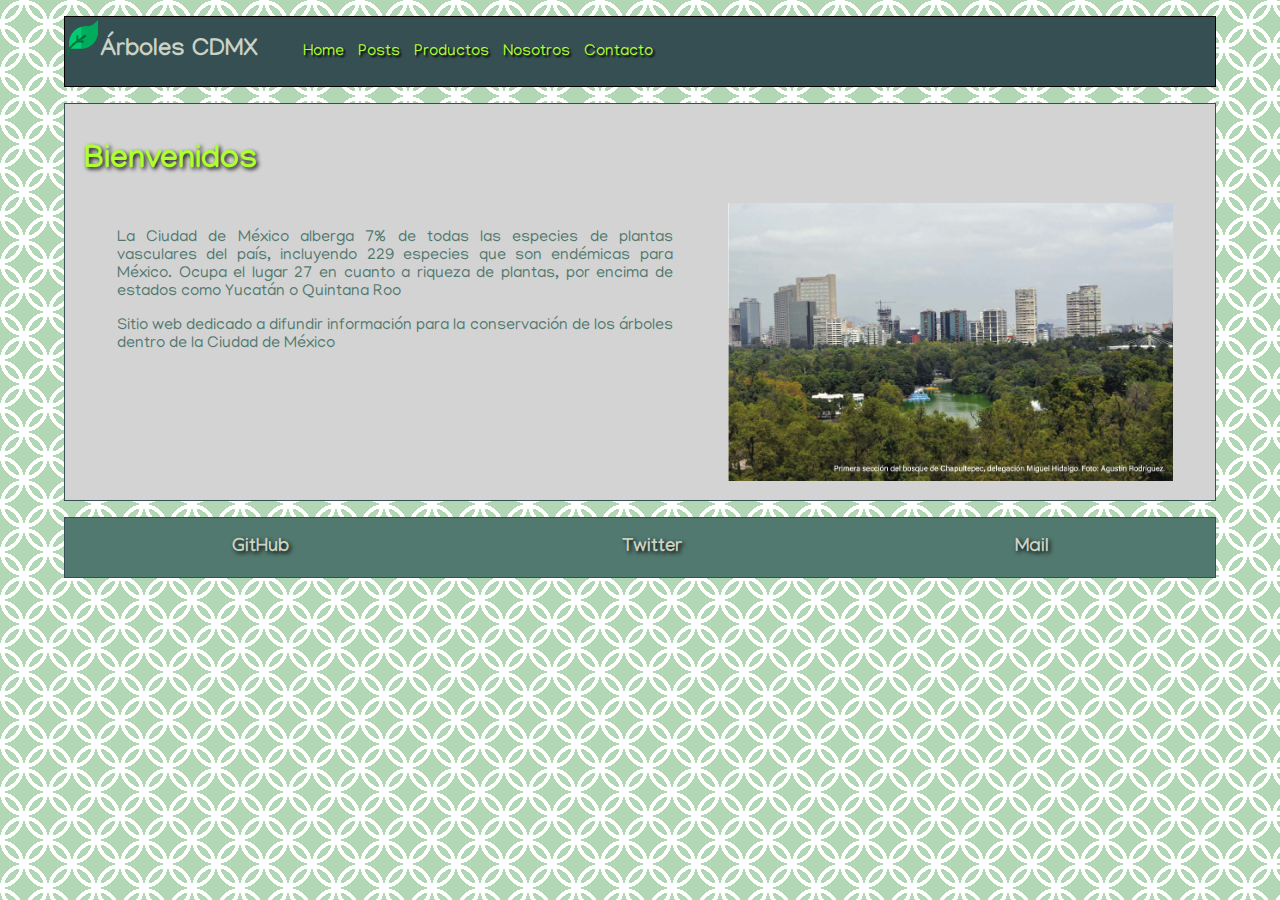
<file: cdmx-arboles/index.html>
<!DOCTYPE html>
<html lang="en">
<head>
    <meta charset="UTF-8">
    <meta http-equiv="X-UA-Compatible" content="IE=edge">
    <meta name="viewport" content="width=device-width, initial-scale=1.0">
    <link rel="preconnect" href="https://fonts.googleapis.com">
    <link rel="preconnect" href="https://fonts.gstatic.com" crossorigin>
    <link href="https://fonts.googleapis.com/css?family=Manjari&display=swap" rel="stylesheet">
    <link rel="stylesheet" href="./css/estilo.css">
    <title>Árboles en CDMX</title>
</head>
<body>
    <div class="grid-container">
        <header>
            <img src="./assets/icon.png" alt="" width="3%">
            <h2>Árboles CDMX</h2>
            <nav>
                <ul>
                    <li><a class="navlinks" href="#">Home</a></li>
                    <li><a class="navlinks" href="pages/posts.html">Posts</a></li>
                    <li><a class="navlinks" href="pages/productos.html">Productos</a></li>
                    <li><a class="navlinks" href="pages/nosotros.html">Nosotros</a></li>
                    <li><a class="navlinks" href="pages/contacto.html">Contacto</a></li>
                </ul>
            </nav>
        </header>
        <main class="home">
            <h1>Bienvenidos</h1>
            <section class="home">
                <div class="home-intro">
                    <p>La Ciudad de México alberga 7% de todas las especies de plantas vasculares del país, incluyendo 229 especies que son endémicas para México. Ocupa el lugar 27 en cuanto a riqueza de plantas, por encima de estados como Yucatán o Quintana Roo</p>
                    <p>Sitio web dedicado a difundir información para la conservación de los árboles dentro de la Ciudad de México</p>
                </div>
                <img src="./assets/arbol.jpg" width="40%">    
            </section>
        </main>
        <footer class="bgColor">
            <h3>GitHub</h3>
            <h3>Twitter</h3>
            <h3>Mail</h3>
        </footer>
    </div>

</body>
</html>
</file>
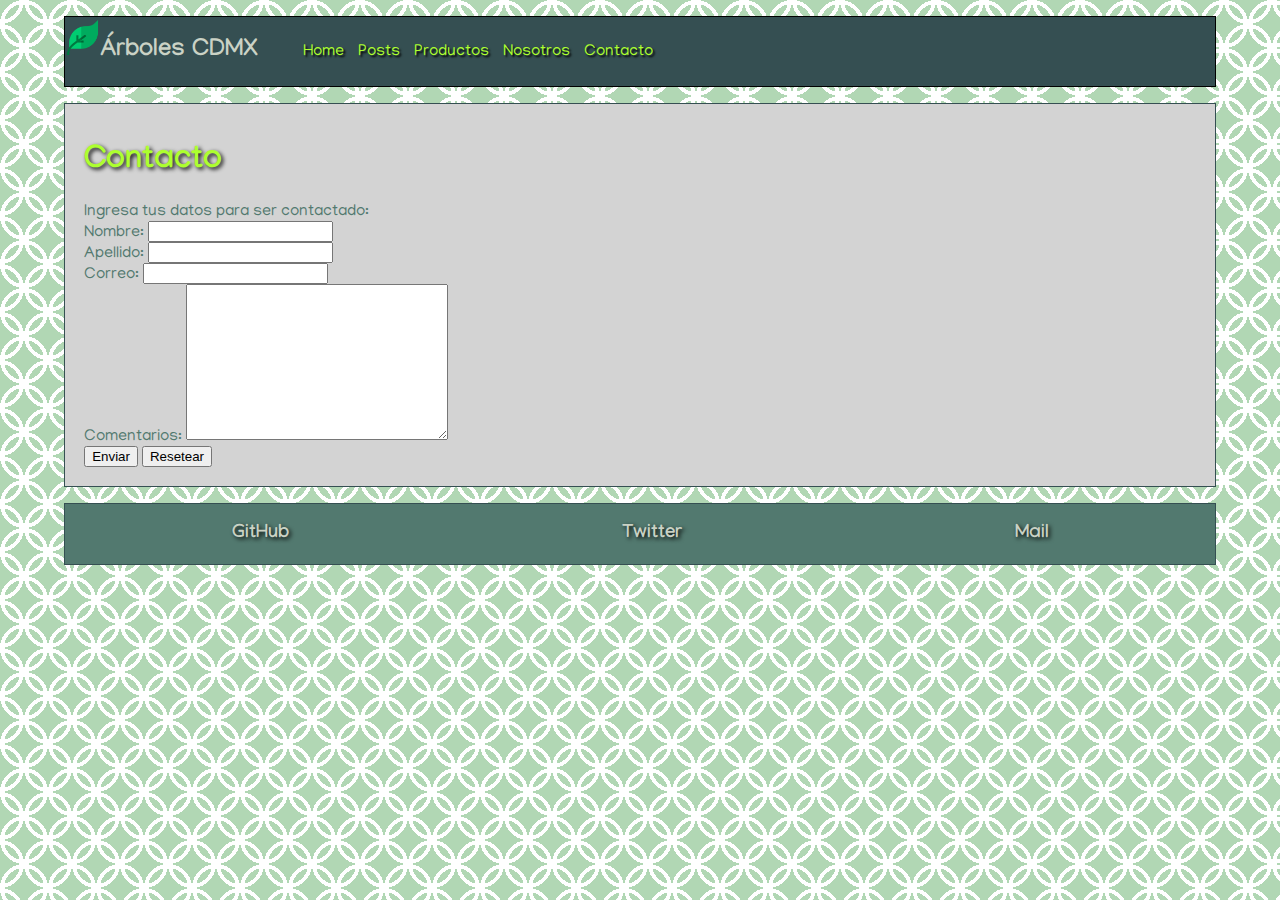
<file: cdmx-arboles/pages/contacto.html>
<!DOCTYPE html>
<html lang="en">
<head>
    <meta charset="UTF-8">
    <meta http-equiv="X-UA-Compatible" content="IE=edge">
    <meta name="viewport" content="width=device-width, initial-scale=1.0">
    <link rel="preconnect" href="https://fonts.googleapis.com">
    <link rel="preconnect" href="https://fonts.gstatic.com" crossorigin>
    <link href="https://fonts.googleapis.com/css?family=Manjari&display=swap" rel="stylesheet">
    <link rel="stylesheet" href="../css/estilo.css">
    <title>Árboles en CDMX</title>
</head>
<body>
    <div class="grid-container">
        <header>
            <img src="../assets/icon.png" alt="" width="3%">
            <h2>Árboles CDMX</h2>
            <nav>
                <ul>
                    <li><a class="navlinks" href="../index.html">Home</a></li>
                    <li><a class="navlinks" href="./posts.html">Posts</a></li>
                    <li><a class="navlinks" href="./productos.html">Productos</a></li>
                    <li><a class="navlinks" href="./nosotros.html">Nosotros</a></li>
                    <li><a class="navlinks" href="./contacto.html">Contacto</a></li>
                </ul>
            </nav>
        </header>
        <main>
            <h1>Contacto</h1>
            Ingresa tus datos para ser contactado:
            <form>
                <label for="nombre">Nombre:</label>
                <input id="nombre" type="text"><br>
                <label for="apellido">Apellido:</label>
                <input id="apellido" type="text"><br>
                <label for="correo">Correo:</label>
                <input id="correo" type="text"><br>
                <label for="comentarios">Comentarios:</label>
                <textarea name="" id="comentarios" cols="30" rows="10"></textarea><br>
                <input type="submit" value="Enviar">
                <input type="reset" value="Resetear">
            </form>
        </main>
        <footer class="bgColor">
            <h3>GitHub</h3>
            <h3>Twitter</h3>
            <h3>Mail</h3>
        </footer>    
    </div>
</body>
</html>
</file>
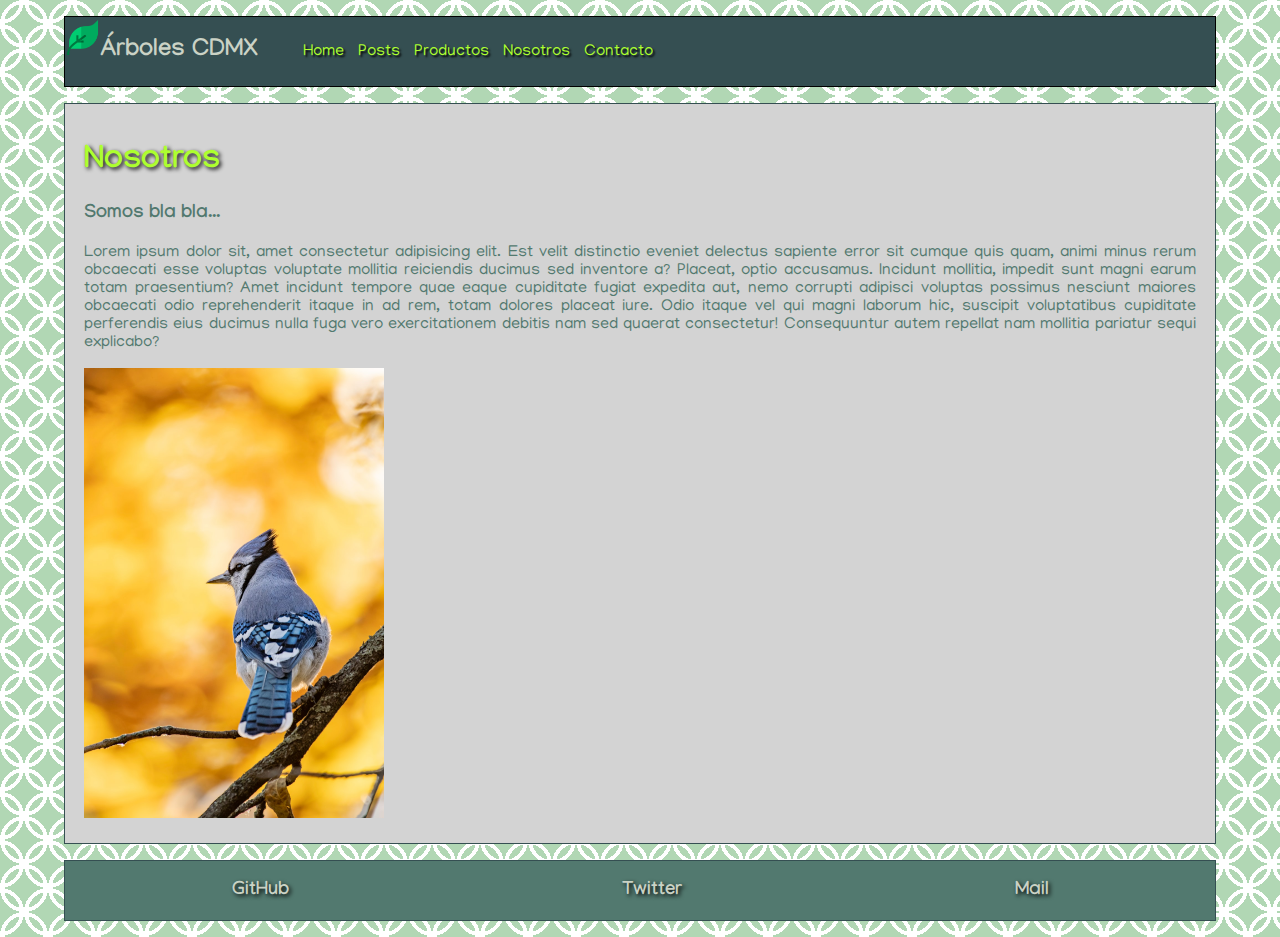
<file: cdmx-arboles/pages/nosotros.html>
<!DOCTYPE html>
<html lang="en">
<head>
    <meta charset="UTF-8">
    <meta http-equiv="X-UA-Compatible" content="IE=edge">
    <meta name="viewport" content="width=device-width, initial-scale=1.0">
    <link rel="preconnect" href="https://fonts.googleapis.com">
    <link rel="preconnect" href="https://fonts.gstatic.com" crossorigin>
    <link href="https://fonts.googleapis.com/css?family=Manjari&display=swap" rel="stylesheet">
    <link rel="stylesheet" href="../css/estilo.css">
    <title>Árboles en CDMX</title>
</head>
<body>
    <div class="grid-container">
        <header>
            <img src="../assets/icon.png" alt="" width="3%">
            <h2>Árboles CDMX</h2>
            <nav>
                <ul>
                    <li><a class="navlinks" href="../index.html">Home</a></li>
                    <li><a class="navlinks" href="./posts.html">Posts</a></li>
                    <li><a class="navlinks" href="./productos.html">Productos</a></li>
                    <li><a class="navlinks" href="./nosotros.html">Nosotros</a></li>
                    <li><a class="navlinks" href="./contacto.html">Contacto</a></li>
                </ul>
            </nav>
        </header>
        <main>
            <h1>Nosotros</h1>
            <h3>Somos bla bla...</h3>
            <p>Lorem ipsum dolor sit, amet consectetur adipisicing elit. Est velit distinctio eveniet delectus sapiente error sit cumque quis quam, animi minus rerum obcaecati esse voluptas voluptate mollitia reiciendis ducimus sed inventore a? Placeat, optio accusamus. Incidunt mollitia, impedit sunt magni earum totam praesentium? Amet incidunt tempore quae eaque cupiditate fugiat expedita aut, nemo corrupti adipisci voluptas possimus nesciunt maiores obcaecati odio reprehenderit itaque in ad rem, totam dolores placeat iure. Odio itaque vel qui magni laborum hic, suscipit voluptatibus cupiditate perferendis eius ducimus nulla fuga vero exercitationem debitis nam sed quaerat consectetur! Consequuntur autem repellat nam mollitia pariatur sequi explicabo?</p>
            <img src="../assets/ave.jpg" alt="" width="300">
        </main>
        <footer class="bgColor">
            <h3>GitHub</h3>
            <h3>Twitter</h3>
            <h3>Mail</h3>
        </footer>
    </div>
</body>
</html>
</file>
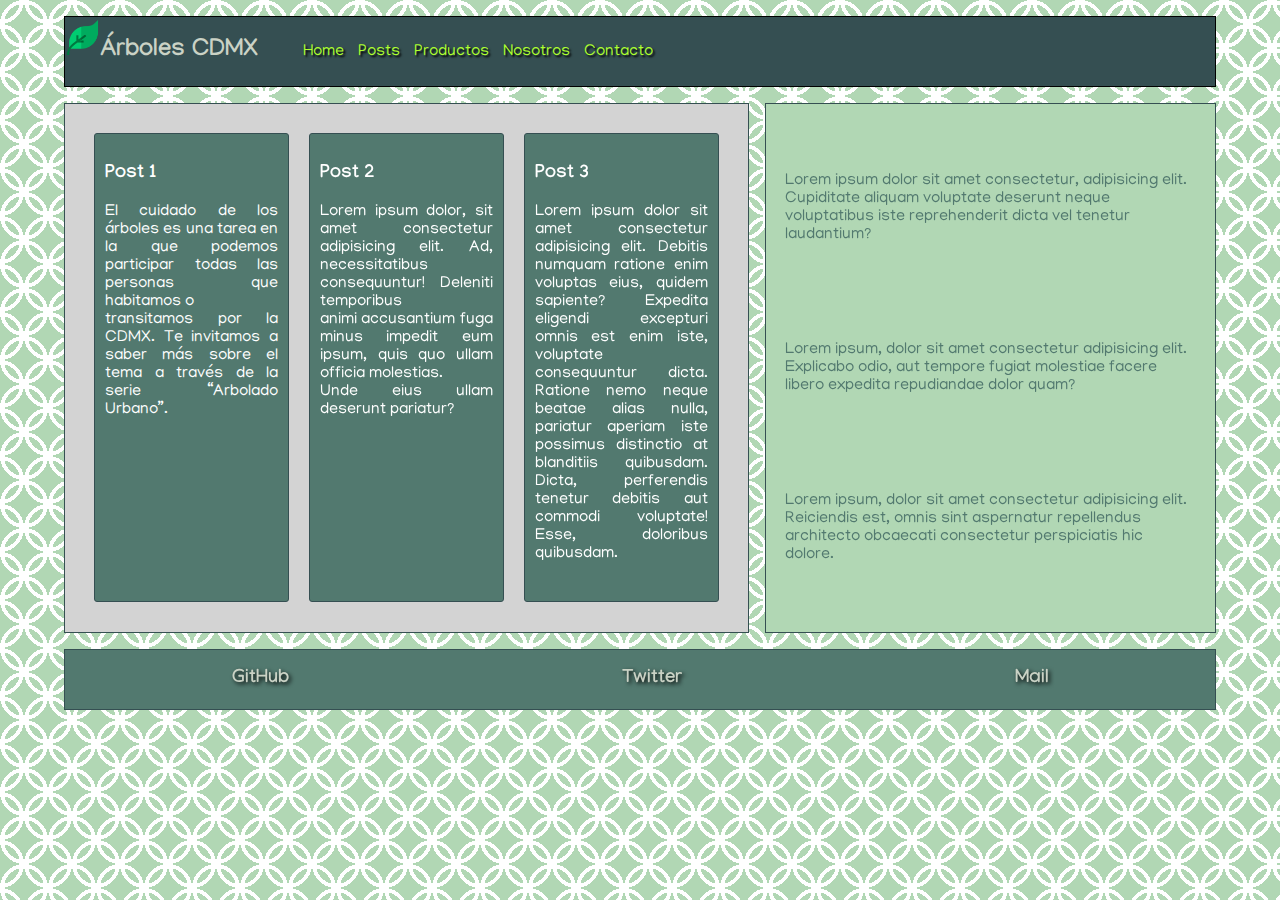
<file: cdmx-arboles/pages/posts.html>
<!DOCTYPE html>
<html lang="en">
<head>
    <meta charset="UTF-8">
    <meta http-equiv="X-UA-Compatible" content="IE=edge">
    <meta name="viewport" content="width=device-width, initial-scale=1.0">
    <link rel="preconnect" href="https://fonts.googleapis.com">
    <link rel="preconnect" href="https://fonts.gstatic.com" crossorigin>
    <link href="https://fonts.googleapis.com/css?family=Manjari&display=swap" rel="stylesheet">
    <link rel="stylesheet" href="../css/estilo.css">
    <title>Árboles en CDMX</title>
</head>
<body>
    <div class="grid-container">
        <header>
            <img src="../assets/icon.png" alt="" width="3%">
            <h2>Árboles CDMX</h2>
            <nav>
                <ul>
                    <li><a class="navlinks" href="../index.html">Home</a></li>
                    <li><a class="navlinks" href="./posts.html">Posts</a></li>
                    <li><a class="navlinks" href="./productos.html">Productos</a></li>
                    <li><a class="navlinks" href="./nosotros.html">Nosotros</a></li>
                    <li><a class="navlinks" href="./contacto.html">Contacto</a></li>
                </ul>
            </nav>
        </header>
        <main class="posts">
            <article class="post bgColor">
                <h3>Post 1</h3>
                <p>
                    El cuidado de los árboles es una tarea en la que podemos participar todas las personas que habitamos o <br>
                    transitamos por la CDMX. Te invitamos a saber más sobre el tema a través de la serie “Arbolado Urbano”.
                </p>
                <iframe width="80%" src="https://www.youtube.com/embed/SDNqDyYLjXs" title="YouTube video player" frameborder="0" allow="accelerometer; autoplay; clipboard-write; encrypted-media; gyroscope; picture-in-picture" allowfullscreen></iframe>
            </article>
            <article class="post bgColor">
                <h3>Post 2</h3>
                <p>
                    Lorem ipsum dolor, sit amet consectetur adipisicing elit. Ad, necessitatibus consequuntur! Deleniti temporibus <br>
                    animi accusantium fuga minus impedit eum ipsum, quis quo ullam officia molestias. <br>
                    Unde eius ullam deserunt pariatur?
                </p>
            </article>
            <article class="post bgColor">
                <h3>Post 3</h3>
                <p>
                    Lorem ipsum dolor sit amet consectetur adipisicing elit. Debitis numquam ratione enim voluptas eius, quidem sapiente? Expedita eligendi excepturi omnis est enim iste, voluptate consequuntur dicta. Ratione nemo neque beatae alias nulla, pariatur aperiam iste possimus distinctio at blanditiis quibusdam. Dicta, perferendis tenetur debitis aut commodi voluptate! Esse, doloribus quibusdam.
                </p>
            </article>
        </main>
        <aside class="sidebar">
            <article class="aside-post">Lorem ipsum dolor sit amet consectetur, adipisicing elit. Cupiditate aliquam voluptate deserunt neque voluptatibus iste reprehenderit dicta vel tenetur laudantium?</article>
            <article class="aside-post">Lorem ipsum, dolor sit amet consectetur adipisicing elit. Explicabo odio, aut tempore fugiat molestiae facere libero expedita repudiandae dolor quam?</article>
            <article class="aside-post">Lorem ipsum, dolor sit amet consectetur adipisicing elit. Reiciendis est, omnis sint aspernatur repellendus architecto obcaecati consectetur perspiciatis hic dolore.</article>
        </aside>
        <footer class="bgColor">
            <h3>GitHub</h3>
            <h3>Twitter</h3>
            <h3>Mail</h3>
        </footer>    
    </div>
</body>
</html>
</file>
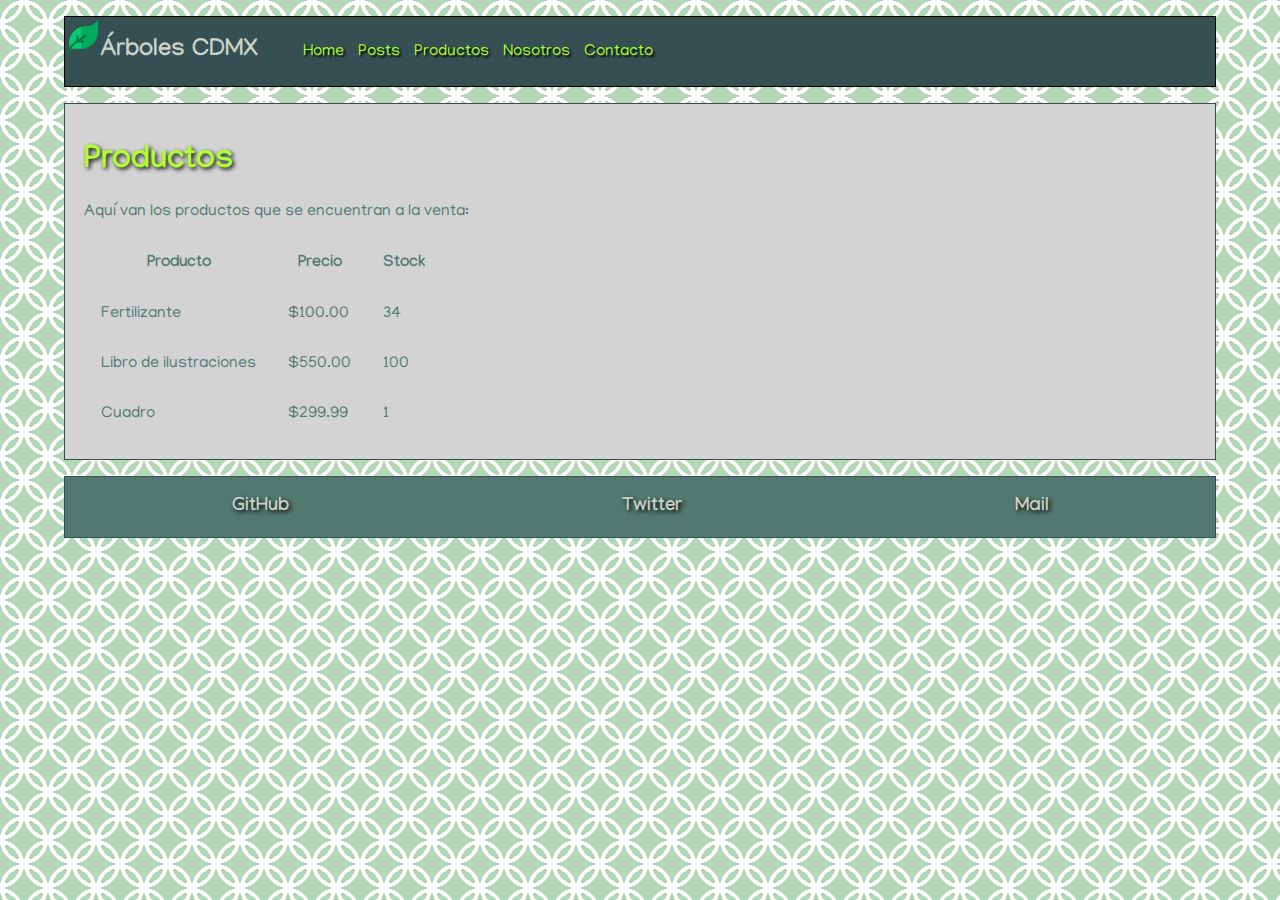
<file: cdmx-arboles/pages/productos.html>
<!DOCTYPE html>
<html lang="en">
<head>
    <meta charset="UTF-8">
    <meta http-equiv="X-UA-Compatible" content="IE=edge">
    <meta name="viewport" content="width=device-width, initial-scale=1.0">
    <link rel="preconnect" href="https://fonts.googleapis.com">
    <link rel="preconnect" href="https://fonts.gstatic.com" crossorigin>
    <link href="https://fonts.googleapis.com/css?family=Manjari&display=swap" rel="stylesheet">
    <link rel="stylesheet" href="../css/estilo.css">
    <title>Árboles en CDMX</title>
</head>
<body>
    <div class="grid-container">
        <header>
            <img src="../assets/icon.png" alt="" width="3%">
            <h2>Árboles CDMX</h2>
            <nav>
                <ul>
                    <li><a class="navlinks" href="../index.html">Home</a></li>
                    <li><a class="navlinks" href="./posts.html">Posts</a></li>
                    <li><a class="navlinks" href="./productos.html">Productos</a></li>
                    <li><a class="navlinks" href="./nosotros.html">Nosotros</a></li>
                    <li><a class="navlinks" href="./contacto.html">Contacto</a></li>
                </ul>
            </nav>
        </header>
        <main>
            <h1>Productos</h1>
            <p>Aquí van los productos que se encuentran a la venta:</p>
            <table cellpadding="15">
                <tr>
                    <th>Producto</th>
                    <th>Precio</th>
                    <th>Stock</th>
                </tr>
                <tr>
                    <td>Fertilizante</td>
                    <td>$100.00</td>
                    <td>34</td>
                </tr>
                <tr>
                    <td>Libro de ilustraciones</td>
                    <td>$550.00</td>
                    <td>100</td>
                </tr>
                <tr>
                    <td>Cuadro</td>
                    <td>$299.99</td>
                    <td>1</td>
                </tr>
            </table>
        </main>
        <footer class="bgColor">
            <h3>GitHub</h3>
            <h3>Twitter</h3>
            <h3>Mail</h3>
        </footer>
    </div>
</body>
</html>
</file>
<file: cdmx-arboles/css/estilo.css>
@charset "UTF-8";
/* Definiendo variables de color */
/* Estilos para el header */
header {
  grid-column: 1/-1;
  display: flex;
  flex-direction: row;
  background-color: #354f52;
  border: solid 1px black;
  color: #cad2c5;
  align-items: baseline; }

.logo {
  width: 20px; }

/* Estilos para main */
.grid-container {
  /* Definición del grid */
  display: grid;
  width: 90%;
  margin: 1em auto;
  grid-template-columns: repeat(5, 1fr);
  gap: 1em; }
  .grid-container a:hover {
    background: rgba(0, 0, 0, 0);
    color: #fff;
    box-shadow: inset 0 0 0 3px #f8f8f8; }
  .grid-container main {
    background-color: lightgray;
    border: solid 1px #354f52;
    grid-row: span 2;
    grid-column: span 5;
    padding: 1.2em; }
  .grid-container .posts {
    background-color: lightgray;
    border: solid 1px #354f52;
    grid-row: span 2;
    grid-column: span 3;
    display: flex;
    flex-direction: row;
    padding: 1.2em; }
  .grid-container .sidebar {
    background-color: #B1D7B4;
    border: solid 1px #354f52;
    grid-row: span 2;
    grid-column: span 2;
    display: flex;
    flex-direction: column;
    justify-content: space-around;
    padding: 1.2em; }

section.home {
  display: flex;
  flex-direction: row;
  justify-content: space-around; }

.home-intro {
  width: 50%;
  margin: 10px; }

article.post {
  margin: 10px;
  padding: 10px;
  width: 50%;
  border: solid 1px #354f52;
  color: white;
  border-radius: 3px; }

/* Estilos para el footer */
footer {
  grid-column: 1/-1;
  color: #cad2c5;
  display: flex;
  flex-direction: row;
  justify-content: space-around;
  text-shadow: 2px 2px 4px #000;
  border: solid 1px #354f52; }
  footer h3 {
    transition: 0.5s; }
    footer h3:hover {
      font-size: 16px; }

/* Estilos para selectores genéricos */
body {
  padding: 0;
  margin: 0;
  background-color: #B1D7B4;
  background-size: 48px 48px;
  background-image: radial-gradient(transparent 20px, #ffffff 20px, #ffffff 24px, transparent 24px), radial-gradient(transparent 20px, #ffffff 20px, #ffffff 24px, transparent 24px);
  background-position: 0 0 , 24px 24px;
  font-family: 'Manjari', sans-serif;
  color: #52796f; }

p {
  text-align: justify; }

.bgColor {
  background-color: #52796f; }

ul {
  list-style-type: none; }

li {
  display: inline-block; }

h1 {
  color: greenyellow;
  text-shadow: 2px 2px 4px #000; }

a.navlinks {
  outline: none;
  text-decoration: none;
  padding: 5px;
  text-shadow: 2px 2px 2px #000; }

a:link {
  color: greenyellow; }

a:visited {
  color: greenyellow; }

/* Media Queries */
@media screen and (max-width: 860px) {
  header {
    text-align: center;
    display: flex;
    flex-direction: column;
    align-items: center;
    justify-content: center; }
  nav ul {
    display: flex;
    flex-direction: column; }
  li {
    margin: 0.5em; }
  .grid-container {
    display: flex;
    flex-direction: column; }
    .grid-container .posts {
      grid-column: span 5;
      display: flex;
      flex-direction: column;
      padding: 1.2em;
      justify-content: center; }
  article {
    grid-column: span 5; }
  main {
    grid-column: span 5;
    display: flex;
    flex-direction: column;
    justify-content: space-around; }
  section.home {
    display: flex;
    flex-direction: column;
    align-items: center; } }
</file>
